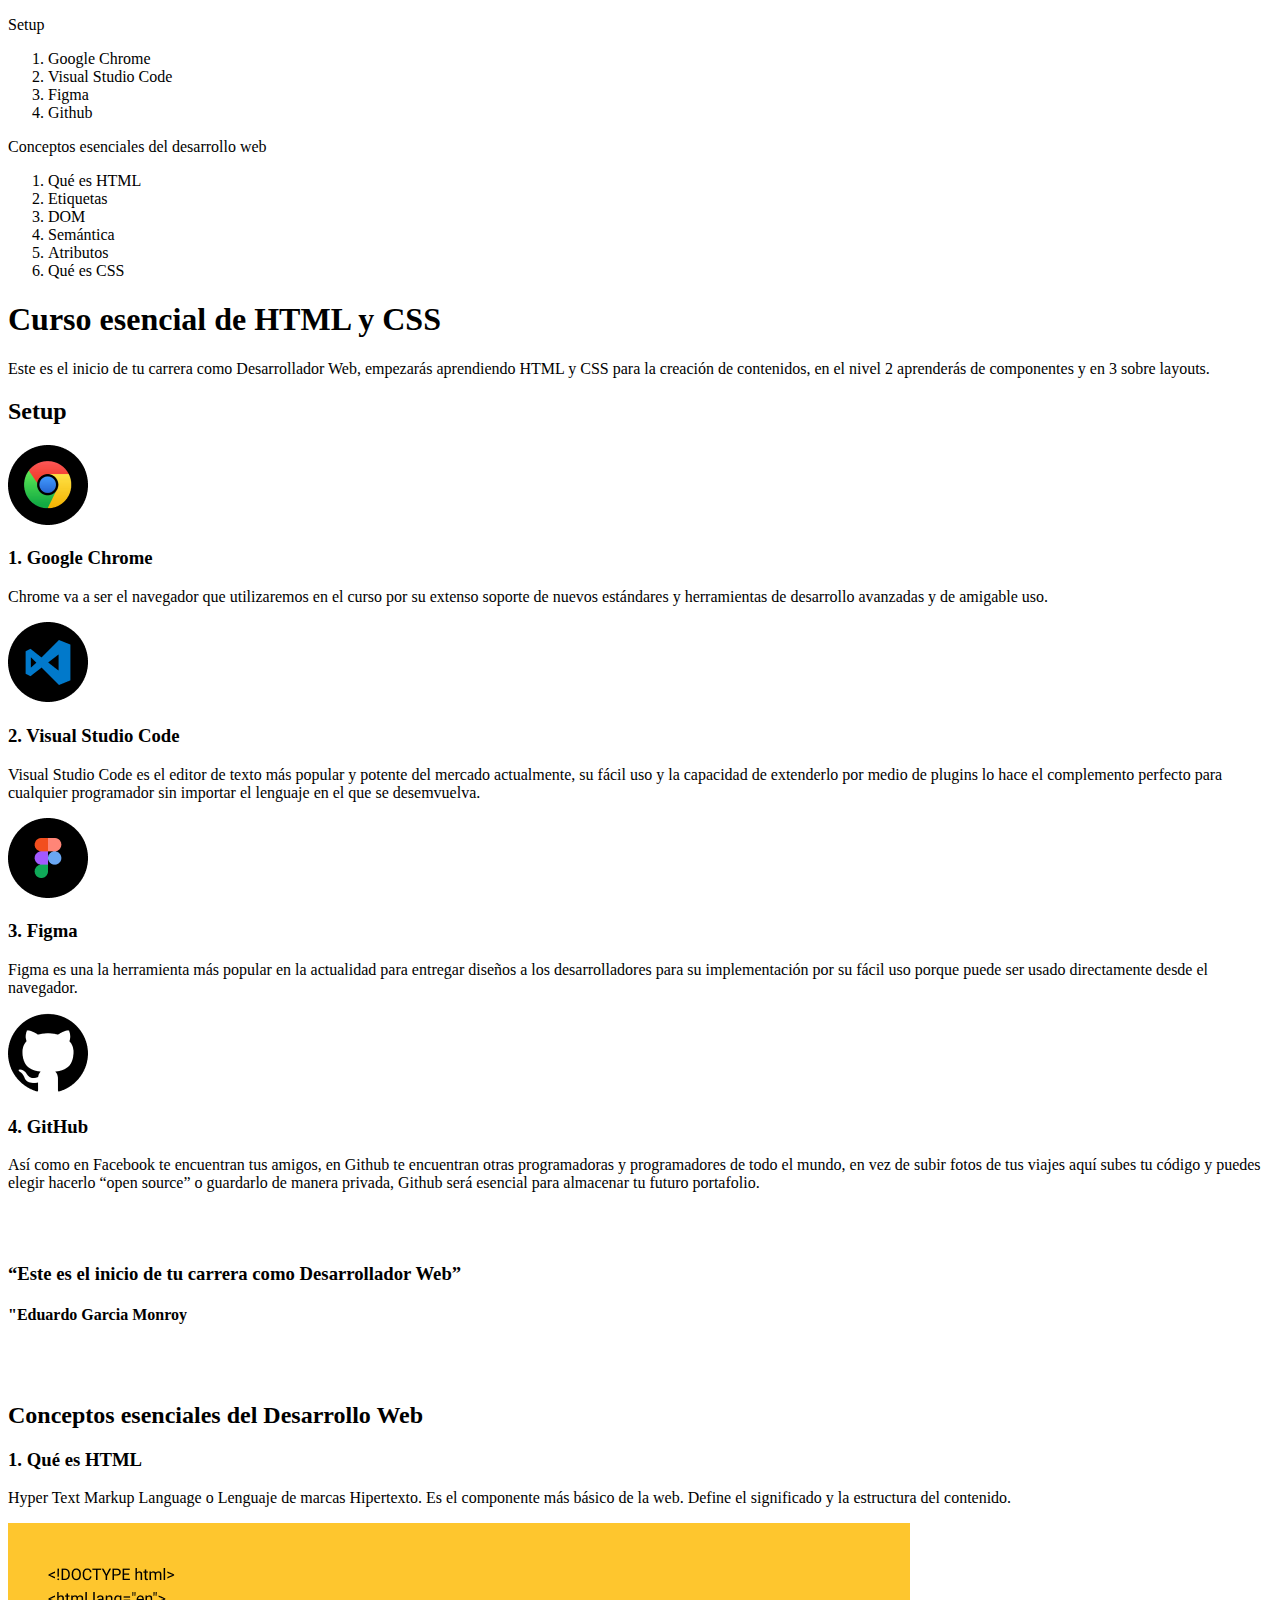
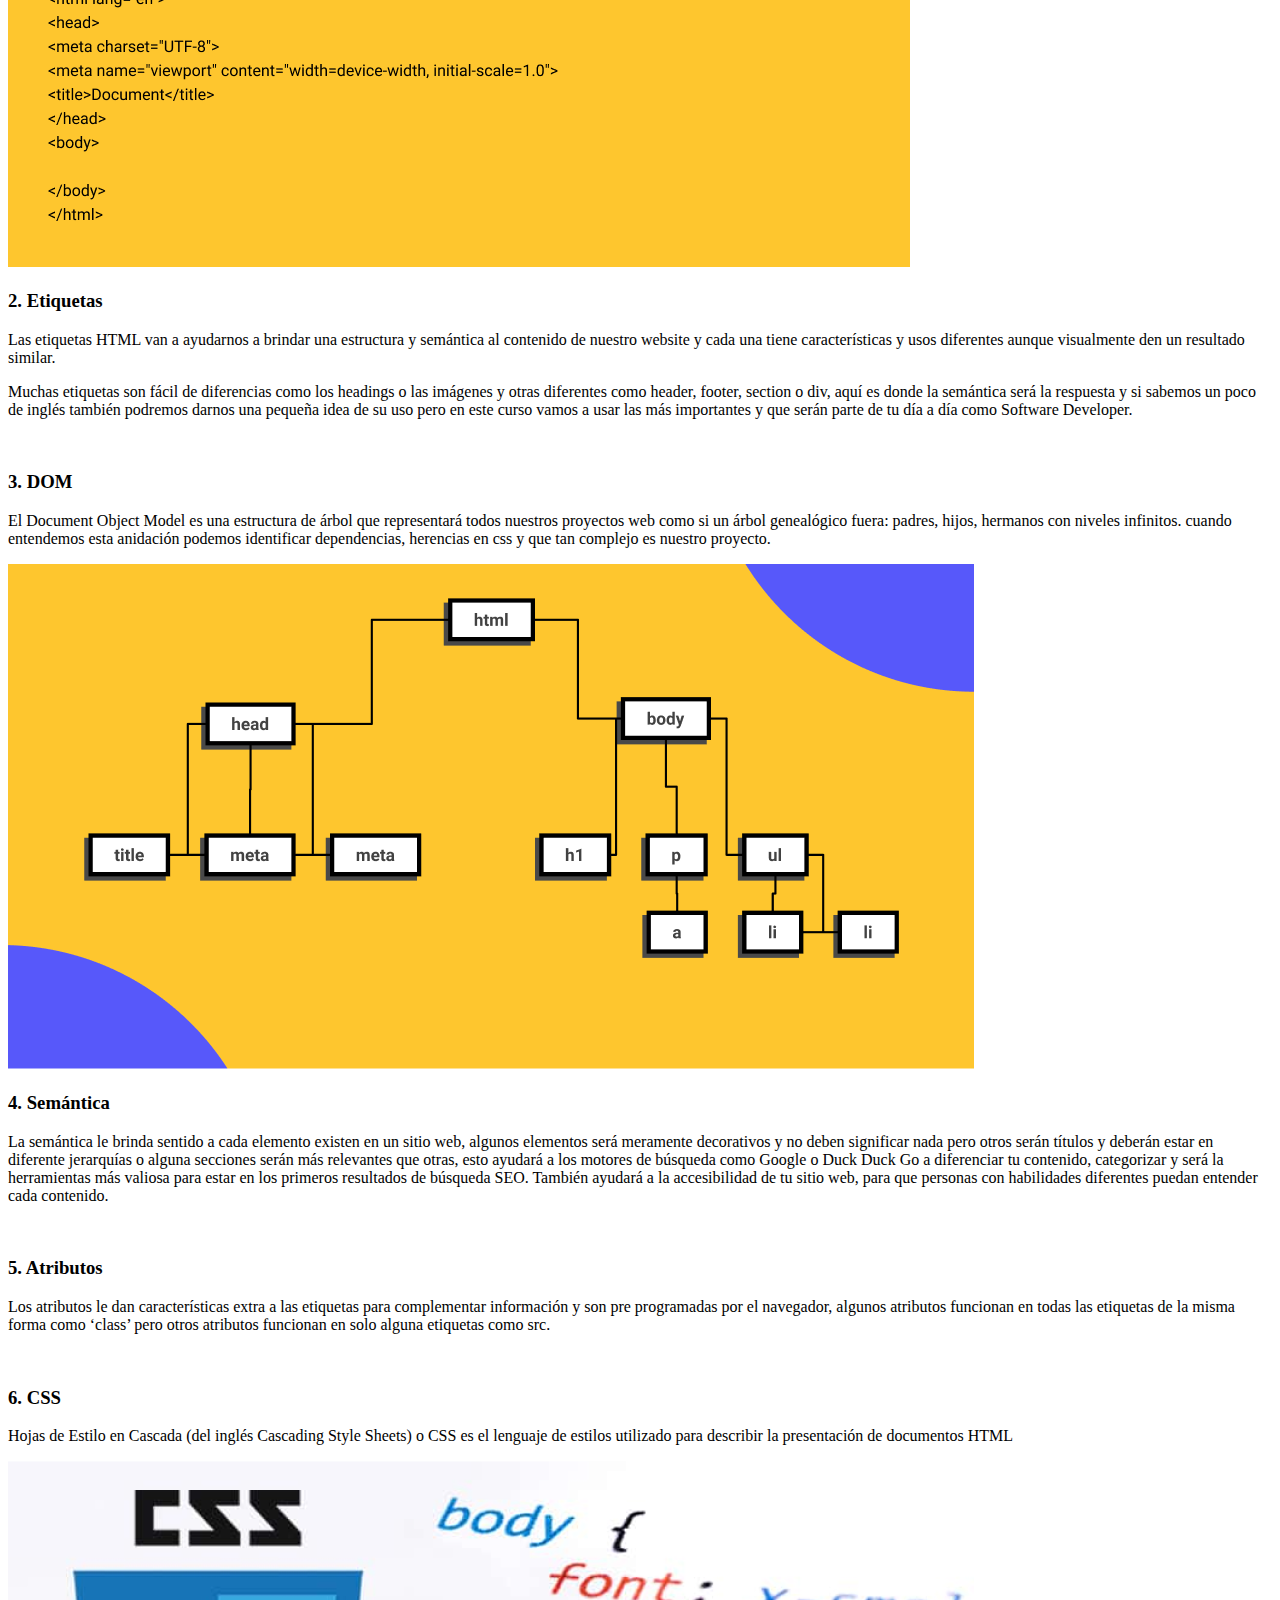
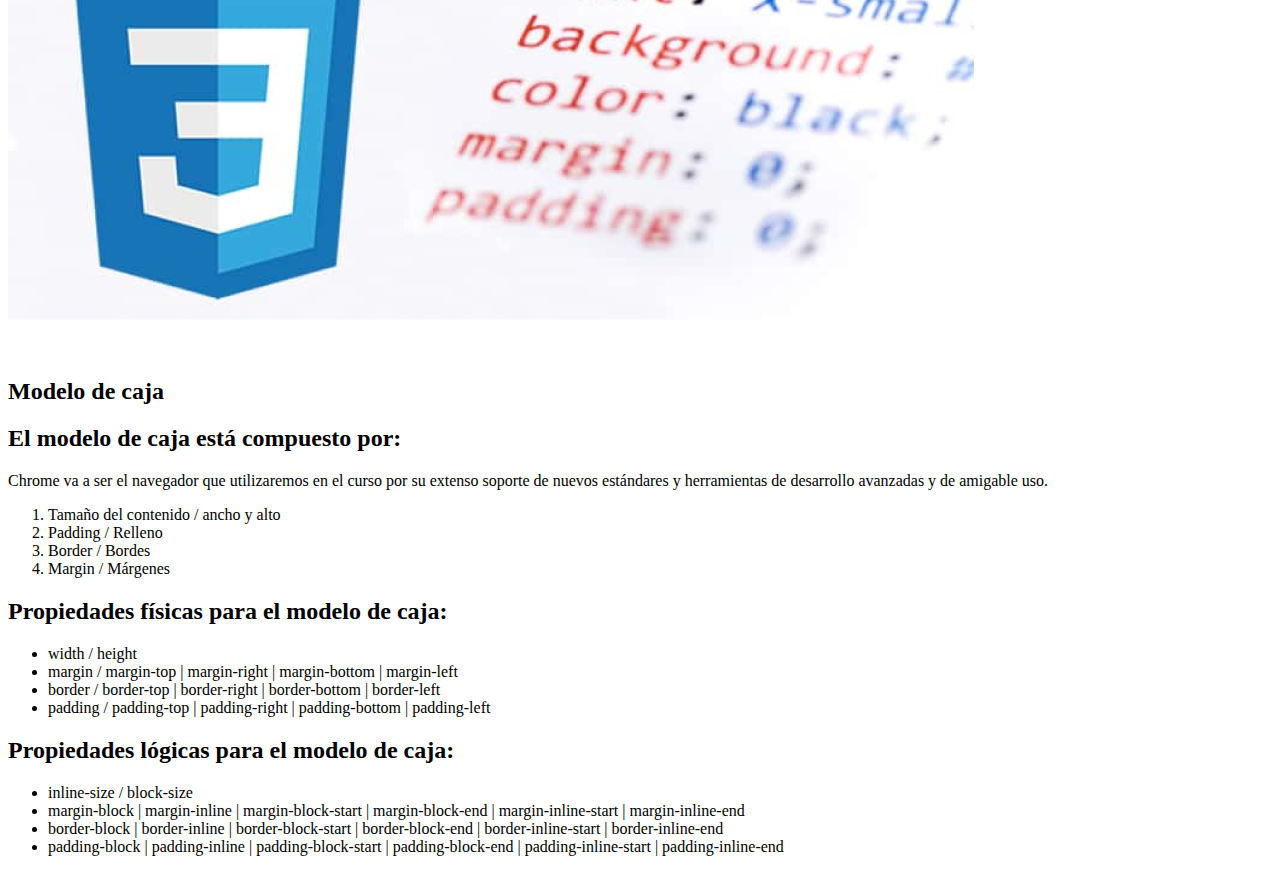
<file: Index.html>
<!DOCTYPE html>
<html lang="en">
<head>
  <meta charset="UTF-8">
  <meta http-equiv="X-UA-Compatible" content="IE=edge">
  <meta name="viewport" content="width=device-width, initial-scale=1.0">
  <title>Document</title>
</head>
<body>
<p>
Setup
</p>
<ol>
<li>Google Chrome</li>
<li>Visual Studio Code</li>
<li>Figma</li>
<li>Github</li></ol>
<p>
Conceptos esenciales del desarrollo web
</p>
<ol>
<li>Qué es HTML</li>
<li>Etiquetas</li>
<li>DOM</li>
<li>Semántica</li>
<li>Atributos</li>
<li>Qué es CSS</li></ol>

<h1>
Curso esencial de HTML y CSS
</h1>
<p>
Este es el inicio de tu carrera como Desarrollador Web, empezarás aprendiendo HTML y CSS para la creación de contenidos,
en el nivel 2 aprenderás de componentes y en 3 sobre layouts.
</p>
<h2>Setup</h2>
<img src="images/Google-Chrome.png.png" alt="Logo de Google Crome" title="Logo de Chrome">
<h3>1. Google Chrome</h3>
<p>
Chrome va a ser el navegador que utilizaremos en el curso por su extenso soporte de nuevos estándares y herramientas de
desarrollo avanzadas y de amigable uso.
</p>


<img src="images/Visual-Studio-Code.png.png" alt="Logo de Visual Studio Code" title="Logo de Visual">
<h3>2. Visual Studio Code</h3>
<p>
Visual Studio Code es el editor de texto más popular y potente del mercado actualmente, su fácil uso y la capacidad de
extenderlo por medio de plugins lo hace el complemento perfecto para cualquier programador sin importar el lenguaje en
el que se desemvuelva.
</p>


<img src="images/Figma.png" alt="Logo de Figma" title="Logo de Figma">
<h3>3. Figma</h3>
<p>
Figma es una la herramienta más popular en la actualidad para entregar diseños a los desarrolladores para su
implementación por su fácil uso porque puede ser usado directamente desde el navegador.
</p>


<img src="images/GitHub.png" alt="Logo de GitHub" title="Logo de GitHub">
<h3>4. GitHub</h3>
<p>
Así como en Facebook te encuentran tus amigos, en Github te encuentran otras programadoras y programadores de todo el
mundo, en vez de subir fotos de tus viajes aquí subes tu código y puedes elegir hacerlo “open source” o guardarlo de
manera privada, Github será esencial para almacenar tu futuro portafolio.
</p>

<Br>
<Br>
<p>
<h3>“Este es el inicio de tu carrera como Desarrollador Web”</h3>
</p>
<p>
<h4>"Eduardo Garcia Monroy</h4>
</p>

<Br>
<Br>
<p>
<h2>Conceptos esenciales del Desarrollo Web</h2>
</p>
<p>
<h3>1. Qué es HTML</h3>
</p>
<p>
Hyper Text Markup Language o Lenguaje de marcas Hipertexto. Es el componente más básico de la web. Define el significado
y la estructura del contenido.
</p>

<img src="images/html.png">

<p>
<h3>2. Etiquetas</h3>
</p>
<p>
Las etiquetas HTML van a ayudarnos a brindar una estructura y semántica al contenido de nuestro website y cada una tiene
características y usos diferentes aunque visualmente den un resultado similar.
</p>
<p>
Muchas etiquetas son fácil de diferencias como los headings o las imágenes y otras diferentes como header, footer,
section o div, aquí es donde la semántica será la respuesta y si sabemos un poco de inglés también podremos darnos una
pequeña idea de su uso pero en este curso vamos a usar las más importantes y que serán parte de tu día a día como
Software Developer.</h4>
</p>

<p>
<Br>
<h3>3. DOM</h3>
</p>
<p>
El Document Object Model es una estructura de árbol que representará todos nuestros proyectos web como si un árbol
genealógico fuera: padres, hijos, hermanos con niveles infinitos. cuando entendemos esta anidación podemos identificar
dependencias, herencias en css y que tan complejo es nuestro proyecto.
</p>
<img src="images/dom.png">

<p>
<h3>4. Semántica</h3>
</p>
<p>
La semántica le brinda sentido a cada elemento existen en un sitio web, algunos elementos será meramente decorativos y
no deben significar nada pero otros serán títulos y deberán estar en diferente jerarquías o alguna secciones serán más
relevantes que otras, esto ayudará a los motores de búsqueda como Google o Duck Duck Go a diferenciar tu contenido,
categorizar y será la herramientas más valiosa para estar en los primeros resultados de búsqueda SEO. También ayudará a
la accesibilidad de tu sitio web, para que personas con habilidades diferentes puedan entender cada contenido.
</p>

<p>
<Br>
<h3>5. Atributos</h3>
</p>
<p>
Los atributos le dan características extra a las etiquetas para complementar información y son pre programadas por el
navegador, algunos atributos funcionan en todas las etiquetas de la misma forma como ‘class’ pero otros atributos
funcionan en solo alguna etiquetas como src.
</p>

<p>
<Br>
<h3>6. CSS</h3>
</p>
<p>
Hojas de Estilo en Cascada (del inglés Cascading Style Sheets) o CSS es el lenguaje de estilos utilizado para describir
la presentación de documentos HTML
</p>

<img src="images/image 5.png">


<p>
<Br>
<h2>Modelo de caja</h2>
</p>
<p>
<h2>El modelo de caja está compuesto por:</h2>
</p>
<p>
Chrome va a ser el navegador que utilizaremos en el curso por su extenso soporte de nuevos estándares y herramientas de
desarrollo avanzadas y de amigable uso.
</p>
<ol>
<li>Tamaño del contenido / ancho y alto</li>
<li>Padding / Relleno</li>
<li>Border / Bordes</li>
<li>Margin / Márgenes</li></ol>

<p>
<h2>Propiedades físicas para el modelo de caja:</h2>
</p>
<p>
<ul>
<li>width / height</li>
<li>margin / margin-top | margin-right | margin-bottom | margin-left</li>
<li>border / border-top | border-right | border-bottom | border-left</li>
<li>padding / padding-top | padding-right | padding-bottom | padding-left</li></ul>
</p>

<p>
<h2>Propiedades lógicas para el modelo de caja:</h2>
</p>
<p>
<ul>
<li>inline-size / block-size</li>
<li>margin-block | margin-inline | margin-block-start | margin-block-end | margin-inline-start | margin-inline-end</li>
<li>border-block | border-inline | border-block-start | border-block-end | border-inline-start | border-inline-end</li>
<li>padding-block | padding-inline | padding-block-start | padding-block-end | padding-inline-start | padding-inline-end</li></ul>
</p>
</body>
</html>
</file>
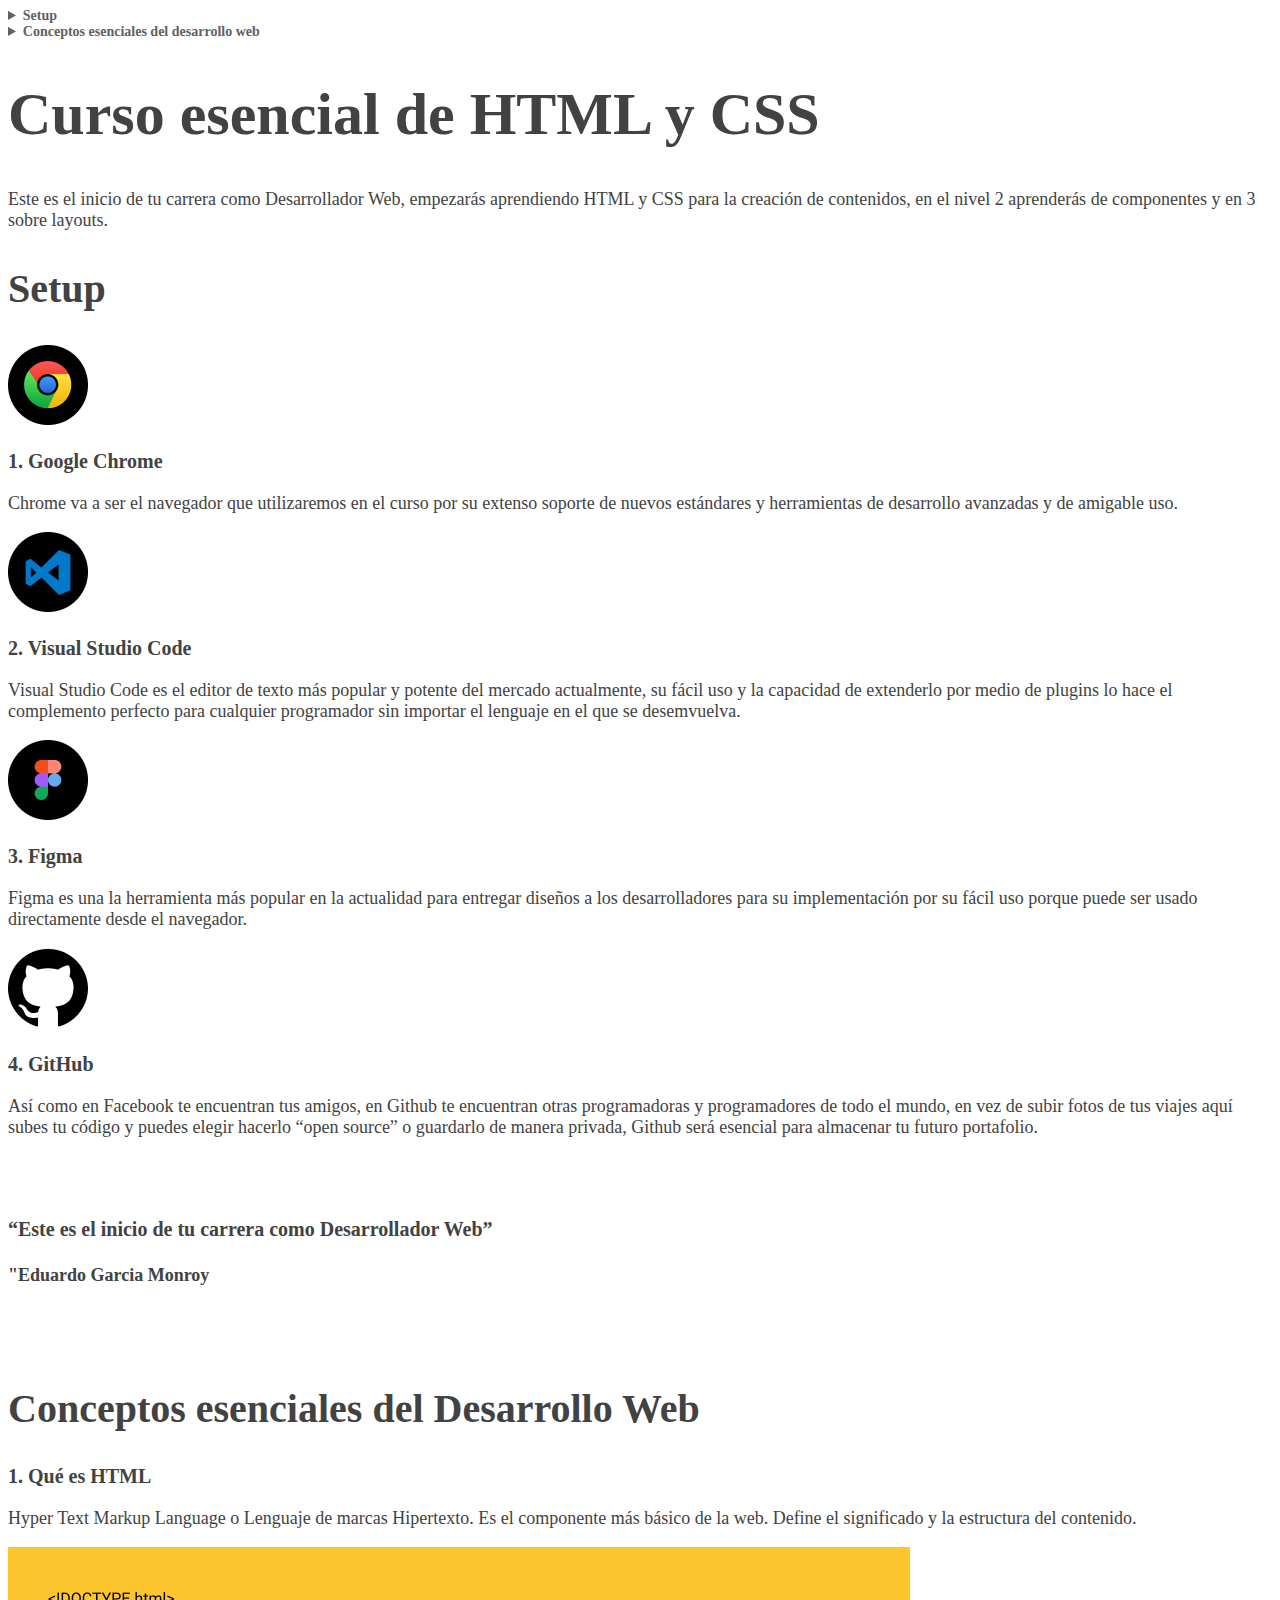
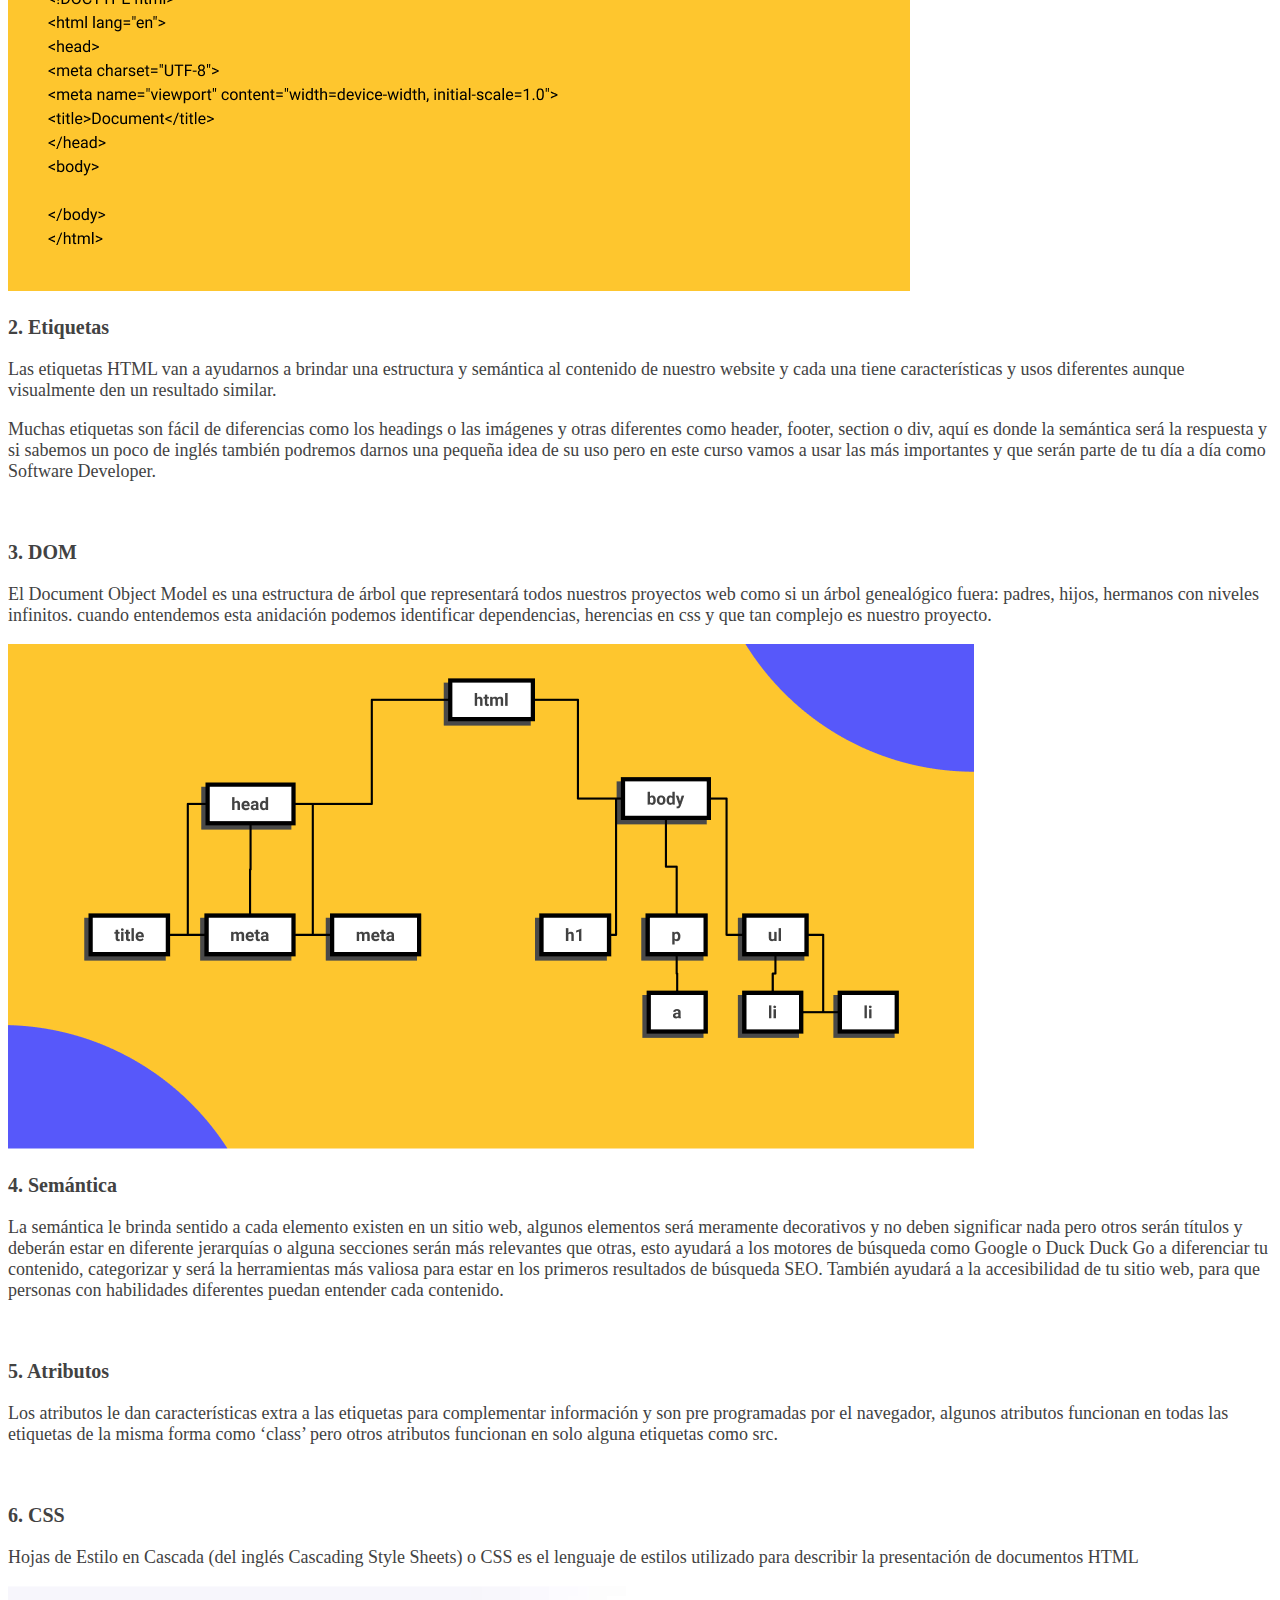
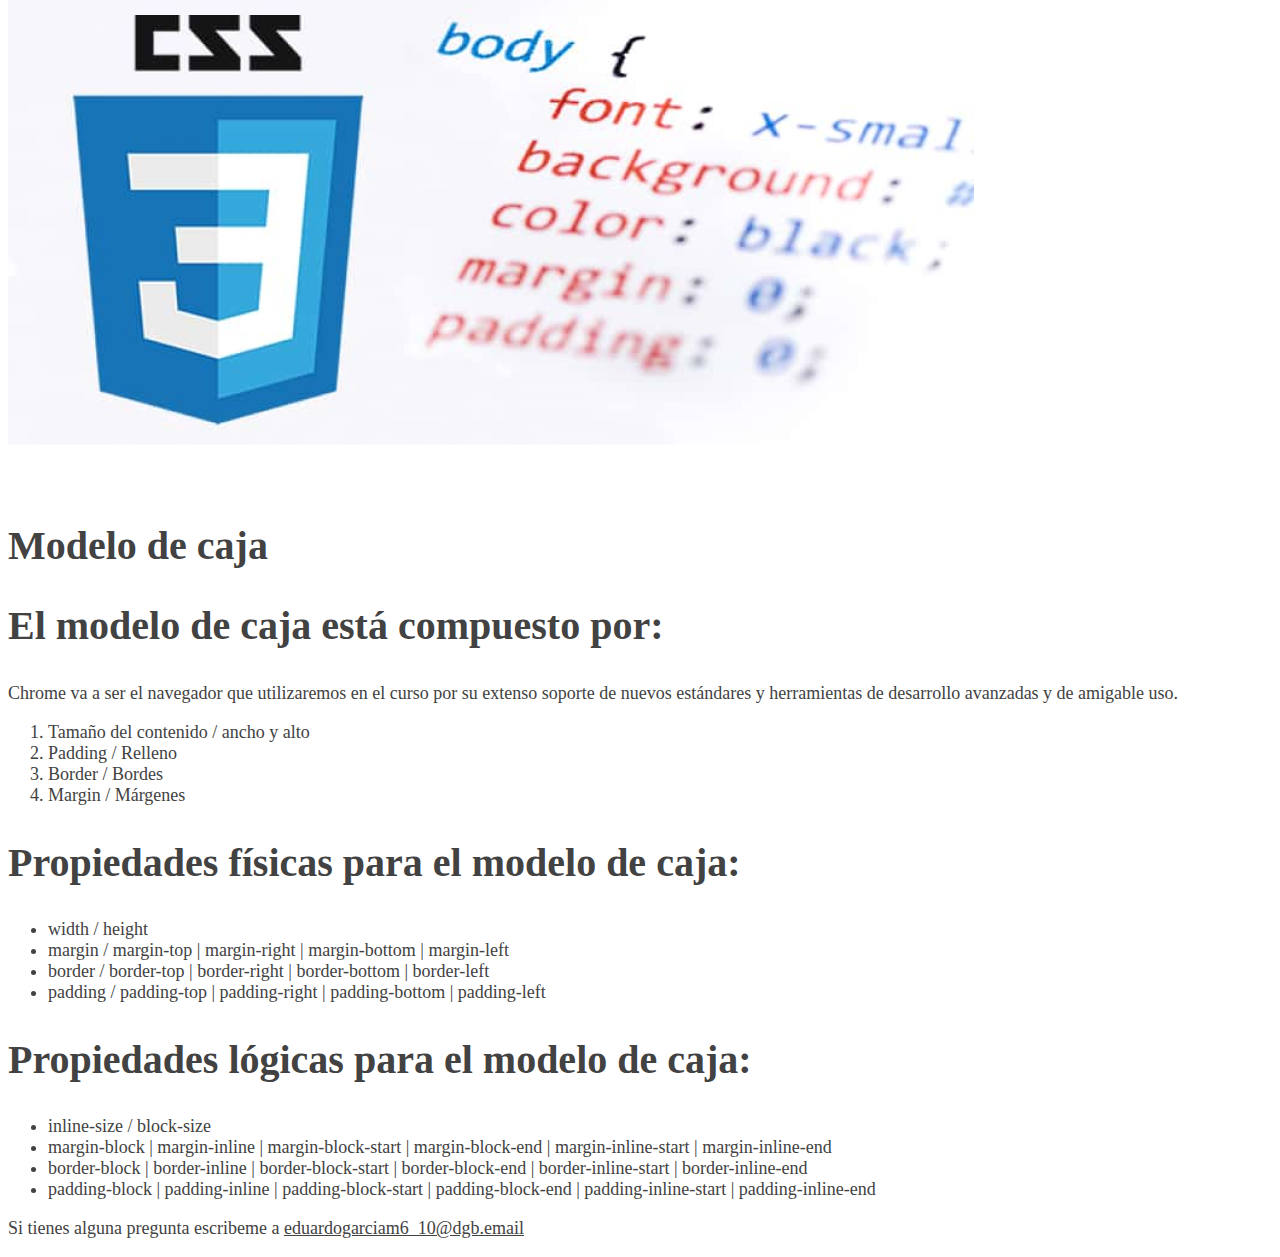
<file: index.html>
<!DOCTYPE html>
<html lang="en">
<head>
  <meta charset="UTF-8">
  <meta http-equiv="X-UA-Compatible" content="IE=edge">
  <meta name="viewport" content="width=device-width, initial-scale=1.0">
  <Link rel="stylesheet" href="css/styles.css">
  <title>Blog Eduardo Garcia Monroy</title>
</head>
<body>
  <header>
    <details>
      <summary>
        Setup
      </summary>
      <ol>
        <li><a href="#google-crome">Google Chrome</a></li>
        <li><a href="#vsc">Visual Studio Code</a></li>
        <li><a href="#figma">Figma</a></li>
        <li><a href="#github">Github</a></li>
      </ol>
      </details>
      <details>
        <summary>
          Conceptos esenciales del desarrollo web
        </summary>
        <ol>
          <li><a href="#qué es html">Qué es HTML</a></li>
          <li><a href="#etiquetas">Etiquetas</a></li>
          <li><a href="#dom">DOM</a></li>
          <li><a href="#semántica">Semántica</a></li>
          <li><a href="#atributos">Atributos</a></li>
          <li><a href="#css">Qué es CSS</a></li>
        </ol>
      </details>
  </header>

<h1>
Curso esencial de HTML y CSS
</h1>
<p>
Este es el inicio de tu carrera como Desarrollador Web, empezarás aprendiendo HTML y CSS para la creación de contenidos,
en el nivel 2 aprenderás de componentes y en 3 sobre layouts.
</p>
<h2>Setup</h2>
<img src="images/Google-Chrome.png.png" alt="Logo de Google Crome" title="Logo de Chrome">
<h3 id="google-chrome">1. Google Chrome</h3>
<p>
Chrome va a ser el navegador que utilizaremos en el curso por su extenso soporte de nuevos estándares y herramientas de
desarrollo avanzadas y de amigable uso.
</p>


<img src="images/Visual-Studio-Code.png.png" alt="Logo de Visual Studio Code" title="Logo de Visual">
<h3 id="vsc">2. Visual Studio Code</h3>
<p>
Visual Studio Code es el editor de texto más popular y potente del mercado actualmente, su fácil uso y la capacidad de
extenderlo por medio de plugins lo hace el complemento perfecto para cualquier programador sin importar el lenguaje en
el que se desemvuelva.
</p>


<img src="images/Figma.png" alt="Logo de Figma" title="Logo de Figma">
<h3 id="figma">3. Figma</h3>
<p>
Figma es una la herramienta más popular en la actualidad para entregar diseños a los desarrolladores para su
implementación por su fácil uso porque puede ser usado directamente desde el navegador.
</p>


<img src="images/GitHub.png" alt="Logo de GitHub" title="Logo de GitHub">
<h3 id="github">4. GitHub</h3>
<p>
Así como en Facebook te encuentran tus amigos, en Github te encuentran otras programadoras y programadores de todo el
mundo, en vez de subir fotos de tus viajes aquí subes tu código y puedes elegir hacerlo “open source” o guardarlo de
manera privada, Github será esencial para almacenar tu futuro portafolio.
</p>

<Br>
<Br>
<p>
<h3>“Este es el inicio de tu carrera como Desarrollador Web”</h3>
</p>
<p>
<h4>"Eduardo Garcia Monroy</h4>
</p>

<Br>
<Br>
<p>
<h2>Conceptos esenciales del Desarrollo Web</h2>
</p>
<p>
<h3 id="qué es html">1. Qué es HTML</h3>
</p>
<p>
Hyper Text Markup Language o Lenguaje de marcas Hipertexto. Es el componente más básico de la web. Define el significado
y la estructura del contenido.
</p>

<img src="images/html.png">

<p>
<h3 id="etiquetas">2. Etiquetas</h3>
</p>
<p>
Las etiquetas HTML van a ayudarnos a brindar una estructura y semántica al contenido de nuestro website y cada una tiene
características y usos diferentes aunque visualmente den un resultado similar.
</p>
<p>
Muchas etiquetas son fácil de diferencias como los headings o las imágenes y otras diferentes como header, footer,
section o div, aquí es donde la semántica será la respuesta y si sabemos un poco de inglés también podremos darnos una
pequeña idea de su uso pero en este curso vamos a usar las más importantes y que serán parte de tu día a día como
Software Developer.</h4>
</p>

<p>
<Br>
<h3 id="dom">3. DOM</h3>
</p>
<p>
El Document Object Model es una estructura de árbol que representará todos nuestros proyectos web como si un árbol
genealógico fuera: padres, hijos, hermanos con niveles infinitos. cuando entendemos esta anidación podemos identificar
dependencias, herencias en css y que tan complejo es nuestro proyecto.
</p>
<img src="images/dom.png">

<p>
<h3 id="semántica">4. Semántica</h3>
</p>
<p>
La semántica le brinda sentido a cada elemento existen en un sitio web, algunos elementos será meramente decorativos y
no deben significar nada pero otros serán títulos y deberán estar en diferente jerarquías o alguna secciones serán más
relevantes que otras, esto ayudará a los motores de búsqueda como Google o Duck Duck Go a diferenciar tu contenido,
categorizar y será la herramientas más valiosa para estar en los primeros resultados de búsqueda SEO. También ayudará a
la accesibilidad de tu sitio web, para que personas con habilidades diferentes puedan entender cada contenido.
</p>

<p>
<Br>
<h3 id="atributos">5. Atributos</h3>
</p>
<p>
Los atributos le dan características extra a las etiquetas para complementar información y son pre programadas por el
navegador, algunos atributos funcionan en todas las etiquetas de la misma forma como ‘class’ pero otros atributos
funcionan en solo alguna etiquetas como src.
</p>

<p>
<Br>
<h3 id="css">6. CSS</h3>
</p>
<p>
Hojas de Estilo en Cascada (del inglés Cascading Style Sheets) o CSS es el lenguaje de estilos utilizado para describir
la presentación de documentos HTML
</p>

<img src="images/image 5.png">


<p>
<Br>
<h2>Modelo de caja</h2>
</p>
<p>
<h2>El modelo de caja está compuesto por:</h2>
</p>
<p>
Chrome va a ser el navegador que utilizaremos en el curso por su extenso soporte de nuevos estándares y herramientas de
desarrollo avanzadas y de amigable uso.
</p>
<ol>
<li>Tamaño del contenido / ancho y alto</li>
<li>Padding / Relleno</li>
<li>Border / Bordes</li>
<li>Margin / Márgenes</li></ol>

<p>
<h2>Propiedades físicas para el modelo de caja:</h2>
</p>
<p>
<ul>
<li>width / height</li>
<li>margin / margin-top | margin-right | margin-bottom | margin-left</li>
<li>border / border-top | border-right | border-bottom | border-left</li>
<li>padding / padding-top | padding-right | padding-bottom | padding-left</li></ul>
</p>

<p>
<h2>Propiedades lógicas para el modelo de caja:</h2>
</p>
<p>
<ul>
<li>inline-size / block-size</li>
<li>margin-block | margin-inline | margin-block-start | margin-block-end | margin-inline-start | margin-inline-end</li>
<li>border-block | border-inline | border-block-start | border-block-end | border-inline-start | border-inline-end</li>
<li>padding-block | padding-inline | padding-block-start | padding-block-end | padding-inline-start | padding-inline-end</li></ul>
</p>

<p>
  Si tienes alguna pregunta escribeme a
  <a href="mailto:eduardogarciam6_10@dgb.email">eduardogarciam6_10@dgb.email</a>
</p>
</body>
</html>
</file>
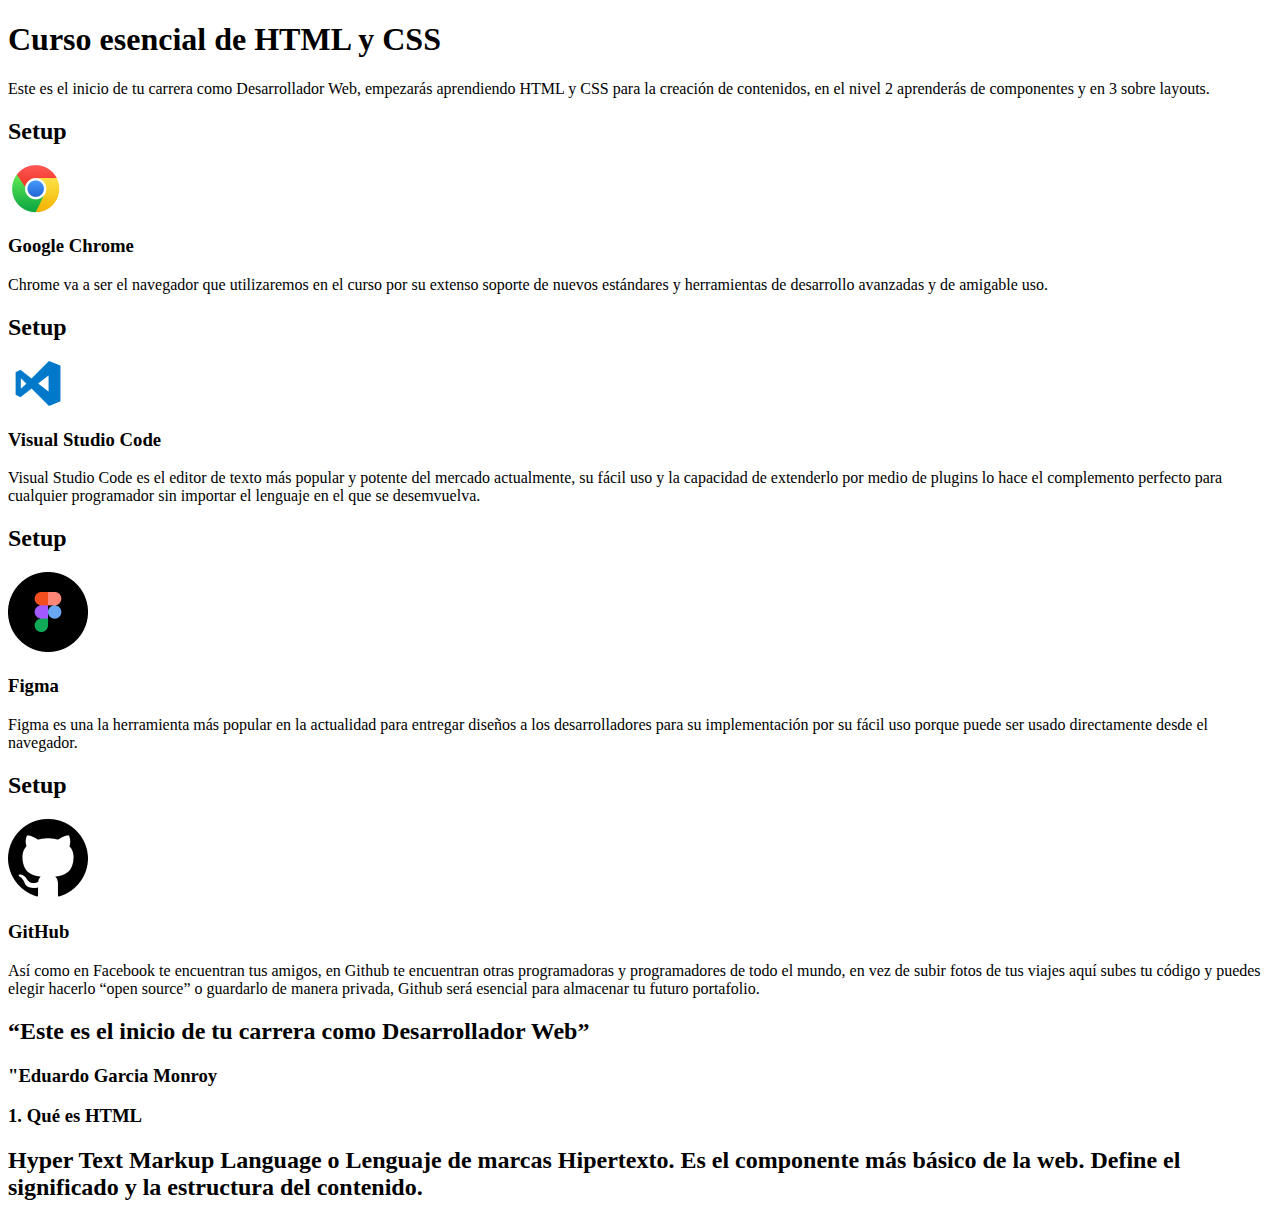
<file: PW/Index.html>
<!DOCTYPE html>
<html lang="en">
<head>
  <meta charset="UTF-8">
  <meta http-equiv="X-UA-Compatible" content="IE=edge">
  <meta name="viewport" content="width=device-width, initial-scale=1.0">
  <title>Document</title>
</head>
<body>
<h1>
  Curso esencial de HTML y CSS
</h1>
<p>
  Este es el inicio de tu carrera como Desarrollador Web, empezarás aprendiendo HTML y CSS para la creación de contenidos,
  en el nivel 2 aprenderás de componentes y en 3 sobre layouts.
</p>
<h2>Setup</h2>
<img src="images/Google-Chrome.png.png" alt="Logo de Google Crome" title="Logo de Chrome">
<h3>Google Chrome</h3>
<p>
  Chrome va a ser el navegador que utilizaremos en el curso por su extenso soporte de nuevos estándares y herramientas de
  desarrollo avanzadas y de amigable uso.
</p>

<h2>Setup</h2>
<img src="images/Visual-Studio-Code.png.png" alt="Logo de Visual Studio Code" title="Logo de Visual">
<h3>Visual Studio Code</h3>
<p>
Visual Studio Code es el editor de texto más popular y potente del mercado actualmente, su fácil uso y la capacidad de
extenderlo por medio de plugins lo hace el complemento perfecto para cualquier programador sin importar el lenguaje en
el que se desemvuelva.
</p>

<h2>Setup</h2>
<img src="images/Figma.png" alt="Logo de Figma" title="Logo de Figma">
<h3>Figma</h3>
<p>
Figma es una la herramienta más popular en la actualidad para entregar diseños a los desarrolladores para su
implementación por su fácil uso porque puede ser usado directamente desde el navegador.
</p>

<h2>Setup</h2>
<img src="images/GitHub.png" alt="Logo de GitHub" title="Logo de GitHub">
<h3>GitHub</h3>
<p>
Así como en Facebook te encuentran tus amigos, en Github te encuentran otras programadoras y programadores de todo el
mundo, en vez de subir fotos de tus viajes aquí subes tu código y puedes elegir hacerlo “open source” o guardarlo de
manera privada, Github será esencial para almacenar tu futuro portafolio.
</p>

<h2>“Este es el inicio de tu carrera como Desarrollador Web”</h2>
<h3>"Eduardo Garcia Monroy</h3>

<h3>1. Qué es HTML</h3>
<h2>Hyper Text Markup Language o Lenguaje de marcas Hipertexto. Es el componente más básico de la web. Define el significado
y la estructura del contenido.</h2>
</body>
</html>
</file>
<file: css/styles.css>
:root{
  font-size: 18px;
}

body{
  color:#424242;
}

a {
  color:#424242;
}

header {
  font-size: 14px;
  color: #616161;
}

header a{
  color: #AA1717;
  text-decoration: none;
}

header a:hover{
  color: #212121;
}

details summary{
  font-weight: bold;
}

h1{
  font-size: 60px;
}

h2{
  font-size: 40px;
}

h3{
  font-size: 20px;
}
</file>
